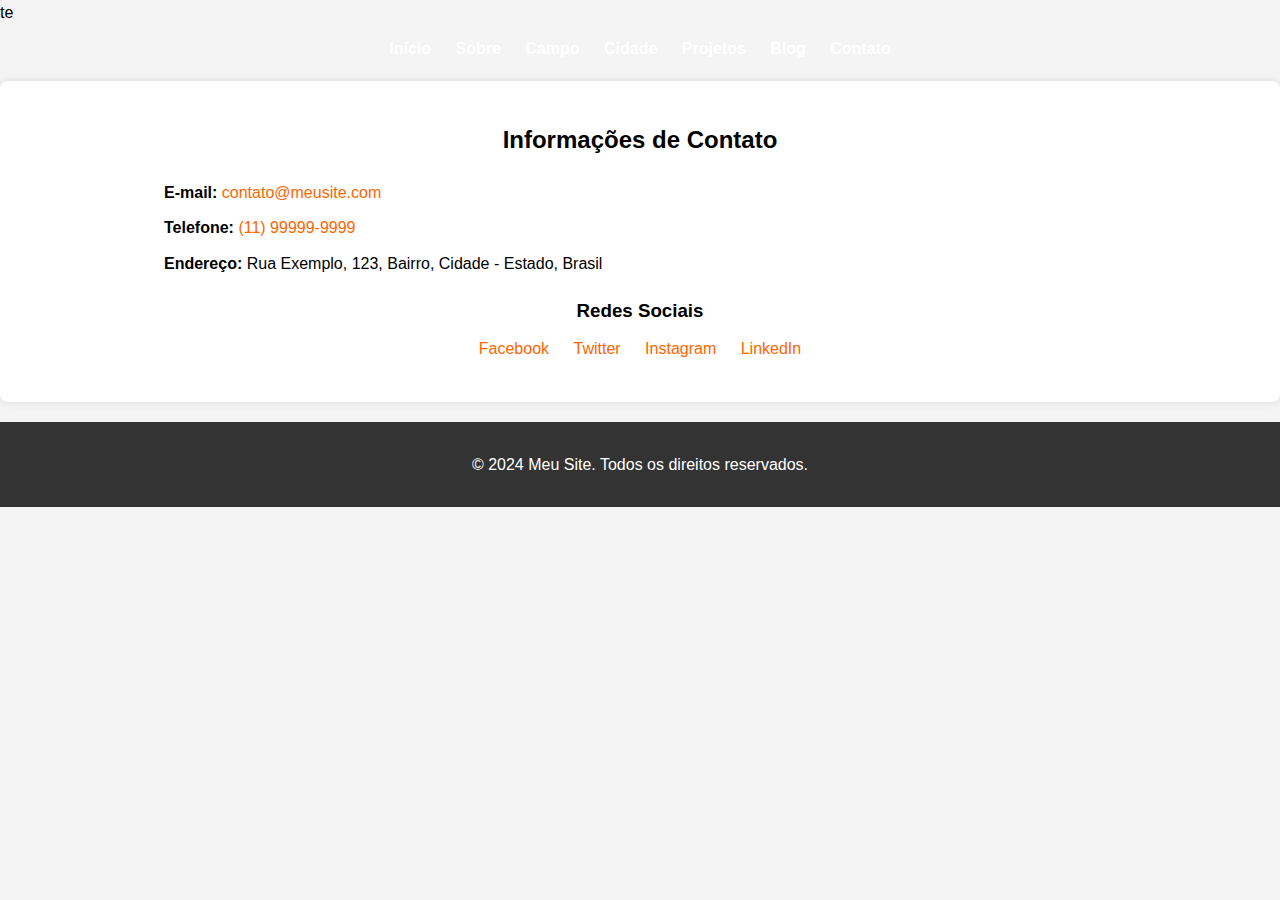
<file: fvfb/outra_pagina.html>
<!DOCTYPE html>
<html lang="pt-br">
<head>
    <meta charset="UTF-8">
    <meta name="viewport" content="width=device-width, initial-scale=1.0">
    <title>Contato - Meu Site</title>
    <link rel="stylesheet" href="contato.css">
    
</body>
</html>
                te</h1>
            <nav>
                <ul>
                    <li><a href="index.html">Início</a></li>
                    <li><a href="sobre.html">Sobre</a></li>
                    <li><a href="campo.html">Campo</a></li>
                    <li><a href="cidade.html">Cidade</a></li>
                    <li><a href="projetos.html">Projetos</a></li>
                    <li><a href="blog.html">Blog</a></li>
                    <li><a href="contato.html">Contato</a></li>
                </ul>
            </nav>
        </div>
    </header>

    <main>
        <section id="contato">
            <div class="container">
                <h2>Informações de Contato</h2>
                
                <div class="contato-info">
                    <p><strong>E-mail:</strong> <a href="mailto:contato@meusite.com">contato@meusite.com</a></p>
                    <p><strong>Telefone:</strong> <a href="tel:+5511999999999">(11) 99999-9999</a></p>
                    <p><strong>Endereço:</strong> Rua Exemplo, 123, Bairro, Cidade - Estado, Brasil</p>
                </div>
                
                <div class="social-media">
                    <h3>Redes Sociais</h3>
                    <ul>
                        <li><a href="https://facebook.com/seuperfil" target="_blank">Facebook</a></li>
                        <li><a href="https://twitter.com/seuperfil" target="_blank">Twitter</a></li>
                        <li><a href="https://instagram.com/seuperfil" target="_blank">Instagram</a></li>
                        <li><a href="https://linkedin.com/in/seuperfil" target="_blank">LinkedIn</a></li>
                    </ul>
                </div>
            </div>
        </section>
    </main>

    <footer>
        <div class="container">
            <p>&copy; 2024 Meu Site. Todos os direitos reservados.</p>
        </div>
    </footer>
</body>
</html>
</file>
<file: fvfb/contato.css>
/* Reset básico */
* {
    margin: 0;
    padding: 0;
    box-sizing: border-box;
}

body {
    font-family: Arial, sans-serif;
    line-height: 1.6;
    background-color: #f4f4f4;
}

.container {
    width: 80%;
    margin: 0 auto;
    padding: 20px;
}

/* Estilos do Cabeçalho */
header {
    background: #333;
    color: #fff;
    padding: 10px 0;
}

header h1 {
    text-align: center;
}

nav ul {
    list-style: none;
    text-align: center;
    margin: 10px 0 0;
}

nav ul li {
    display: inline;
    margin: 0 10px;
}

nav ul li a {
    color: #fff;
    text-decoration: none;
    font-weight: bold;
}

nav ul li a:hover {
    text-decoration: underline;
}

/* Estilos da Seção de Contato */
#contato {
    background: #fff;
    padding: 20px;
    border-radius: 8px;
    box-shadow: 0 0 10px rgba(0, 0, 0, 0.1);
    margin-top: 20px;
}

#contato h2 {
    margin-bottom: 20px;
    text-align: center;
}

.contato-info {
    margin-bottom: 20px;
}

.contato-info p {
    margin-bottom: 10px;
}

.contato-info a {
    color: #ff6600;
    text-decoration: none;
}

.contato-info a:hover {
    text-decoration: underline;
}

.social-media {
    text-align: center;
}

.social-media h3 {
    margin-bottom: 10px;
}

.social-media ul {
    list-style: none;
}

.social-media ul li {
    display: inline;
    margin: 0 10px;
}

.social-media ul li a {
    color: #ff6600;
    text-decoration: none;
}

.social-media ul li a:hover {
    text-decoration: underline;
}

/* Estilos do Rodapé */
footer {
    background: #333;
    color: #fff;
    text-align: center;
    padding: 10px 0;
    margin-top: 20px;
}
</file>
